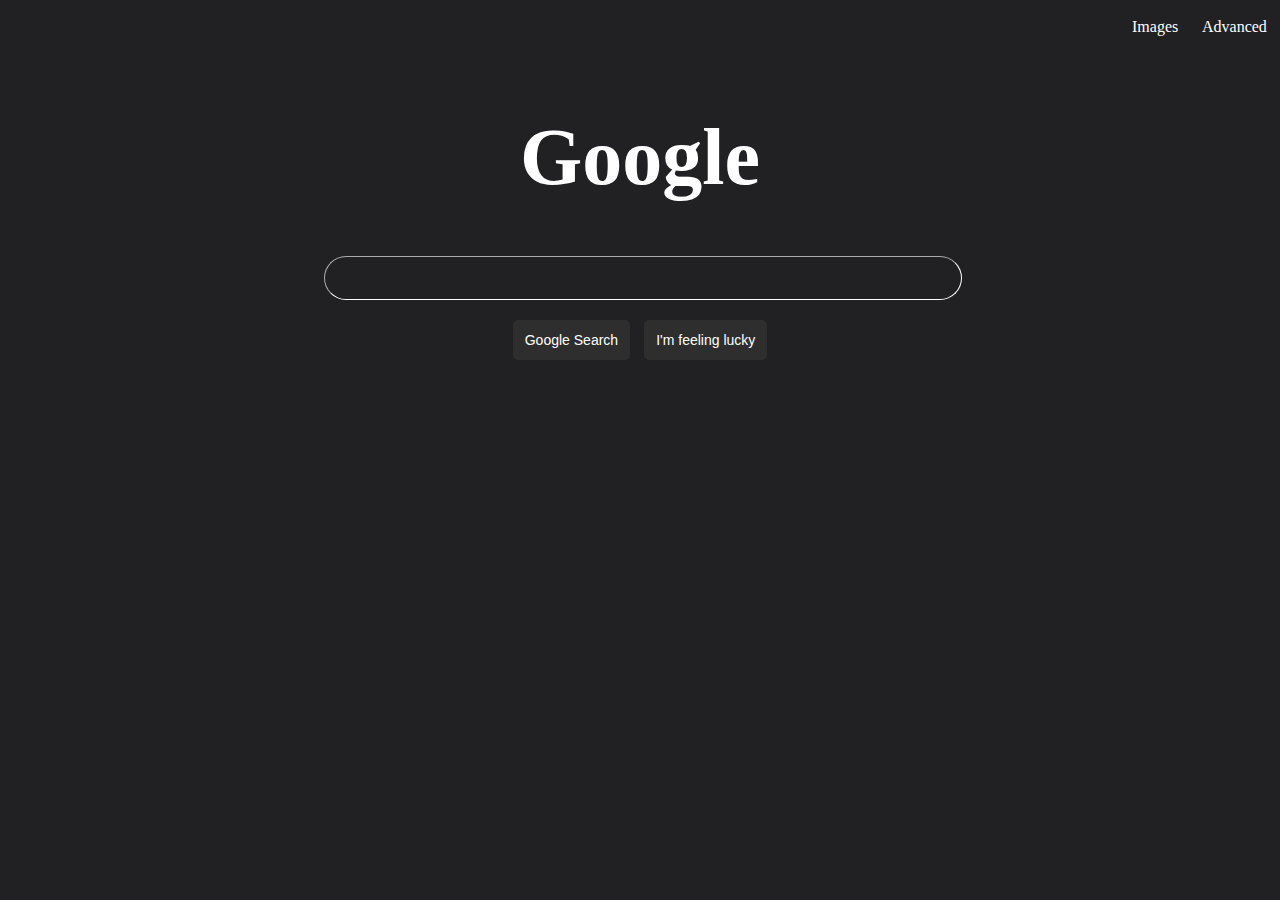
<file: index.html>
<!DOCTYPE html>
<html lang="en">
    <head>
        <title>Google Search</title>
        <link rel="stylesheet" href="styles.css">
    </head>
    <body>
        <div>
            <div id="link">
                <div class="icon">
                    <a href="./images.html">Images</a>
                    <p class="img_description">Image Search</p>
                </div>
                <div class="icon">
                    <a href="./advanced.html">Advanced</a>
                    <p class="img_description">Advanced Search</p>
                </div>
            </div>
            <div id="search">
                <div class="google_text">
                    <h1>G</h1><h1>o</h1><h1>o</h1><h1>g</h1><h1>l</h1><h1>e</h1>
                </div>
                <div id="form_wrap">
                   <form action="https://www.google.com/search">
                    <input id="textfield" type="text" name="q">
                    <input class="submitBut" id="serach" type="submit" value="Google Search">
                    <input class="submitBut" id="lucky" type="button" onclick="location.href='https\://www.google.com/doodle';" value="I'm feeling lucky">
                </form>  
                </div>
                
            </div> 
        </div>        
    </body>
</html>
</file>
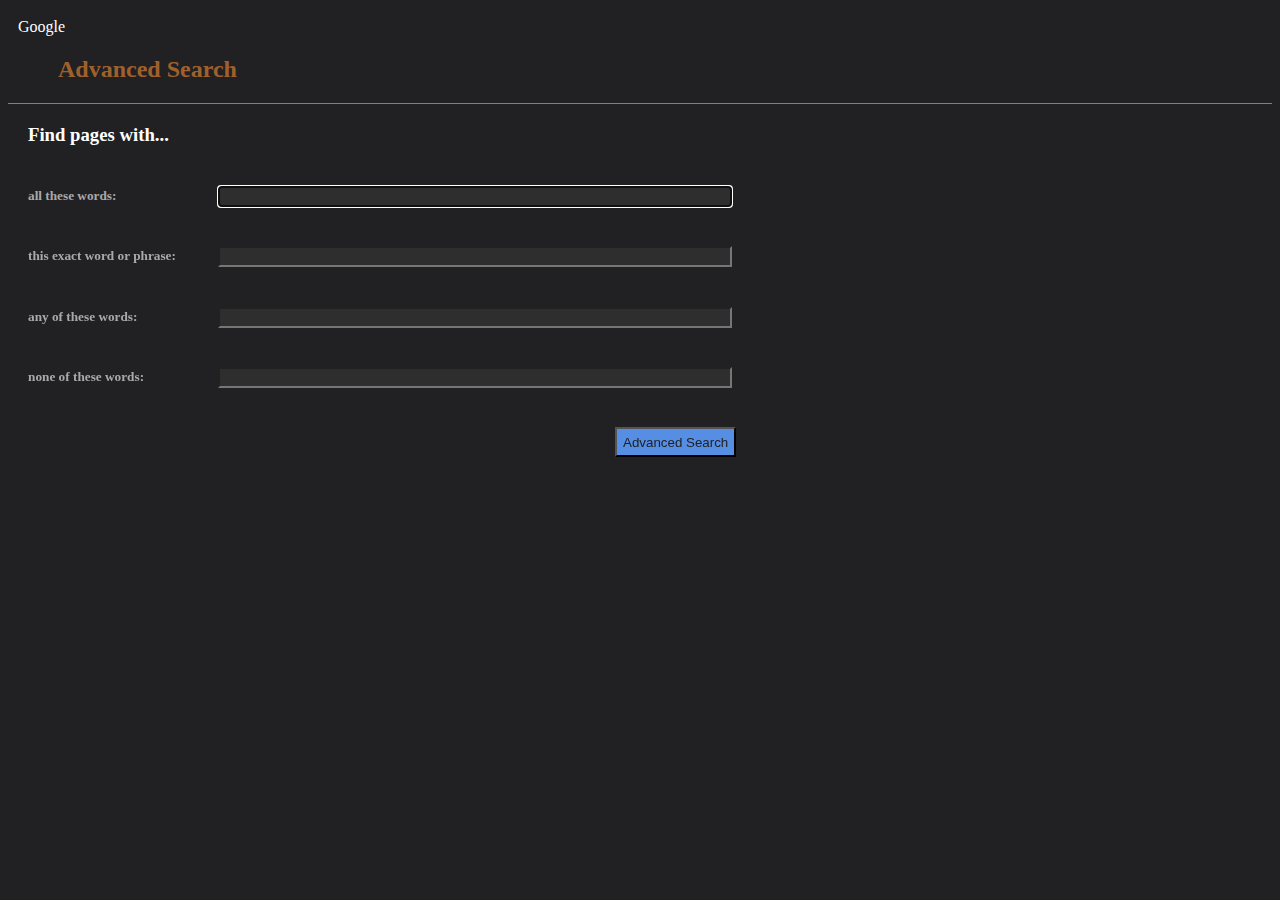
<file: advanced.html>
<!DOCTYPE html>
<html lang="en">
<head>
    <title>Advanced Search</title>
    <link rel="stylesheet" href="styles.css">
    <link rel="stylesheet" href="images_styles.css">
    <link rel="stylesheet" href="advanced_styles.css">

</head>
<body>
    <div>
        <div class="upper_div">
            <div class="link_home">
                <div class="google_text">
                    <a id="home" href="index.html">Google</a>
                </div>
            </div>
            <div> </div>
        </div>
        <div class="page_title">
            <h2>Advanced Search</h2s>
        </div>

        <div>
            <hr style="border: 0; border-top: 1px solid gray;">
        </div> 
        <form action="https://www.google.com/search">
            <div>
                <h3 style="color: white; margin:20px;">Find pages with...</h3>
            </div>
            <div class="component-div">
                <div class="one">
                    <h5>all these words:</h5>
                </div>
                <div class="two">
                    <input class="textinput" value="" autofocus="autofocus" name="as_q" type="text">
                </div>
            </div>
            <div class="component-div">
                <div class="one">
                    <h5>this exact word or phrase:</h5>   
                </div>
                <div class="two">
                    <input class="textinput" value="" name="as_epq" type="text">
                </div>
            </div>
            <div class="component-div">
                <div class="one">
                    <h5>any of these words:</h5>
                </div>
                <div class="two">
                    <input class="textinput" value="" name="as_oq" type="text">
                </div>
            </div>
            <div class="component-div">
                <div class="one">
                    <h5>none of these words:</h5>
                </div>
                <div class="two">
                    <input class="textinput" value="" name="as_eq" type="text">
                </div>
            </div>
            <div class="component-div">
                <div class="one">

                </div>
                <div class="wrapbut">
                    <input class="but" style="-webkit-user-select:none;user-select:none;line-height:100%;height:30px;min-width:120px" value="Advanced Search" type="submit">
                </div>
            </div>
        </form>
    </div>
</body>
</html>
</file>
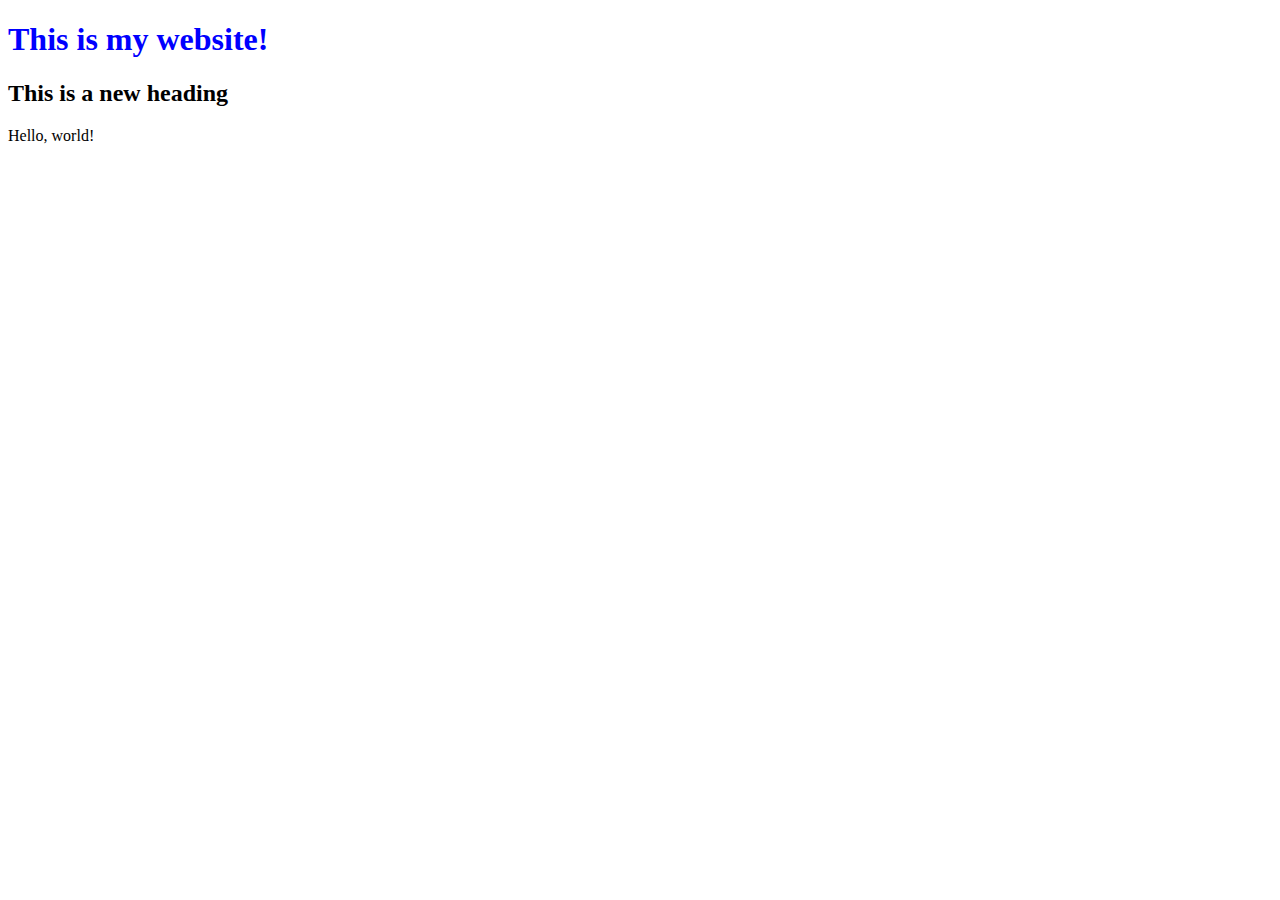
<file: hello.html>
<!DOCTYPE html>
<html lang="en">
    <head>
        <title>Hello!</title>
        <style>
            h1{
                color: blue;
            }
        </style>
    </head>
    <body>
        <h1>This is my website!</h1>
        <h2>This is a new heading</h2>
        Hello, world!
    </body>
</html>
</file>
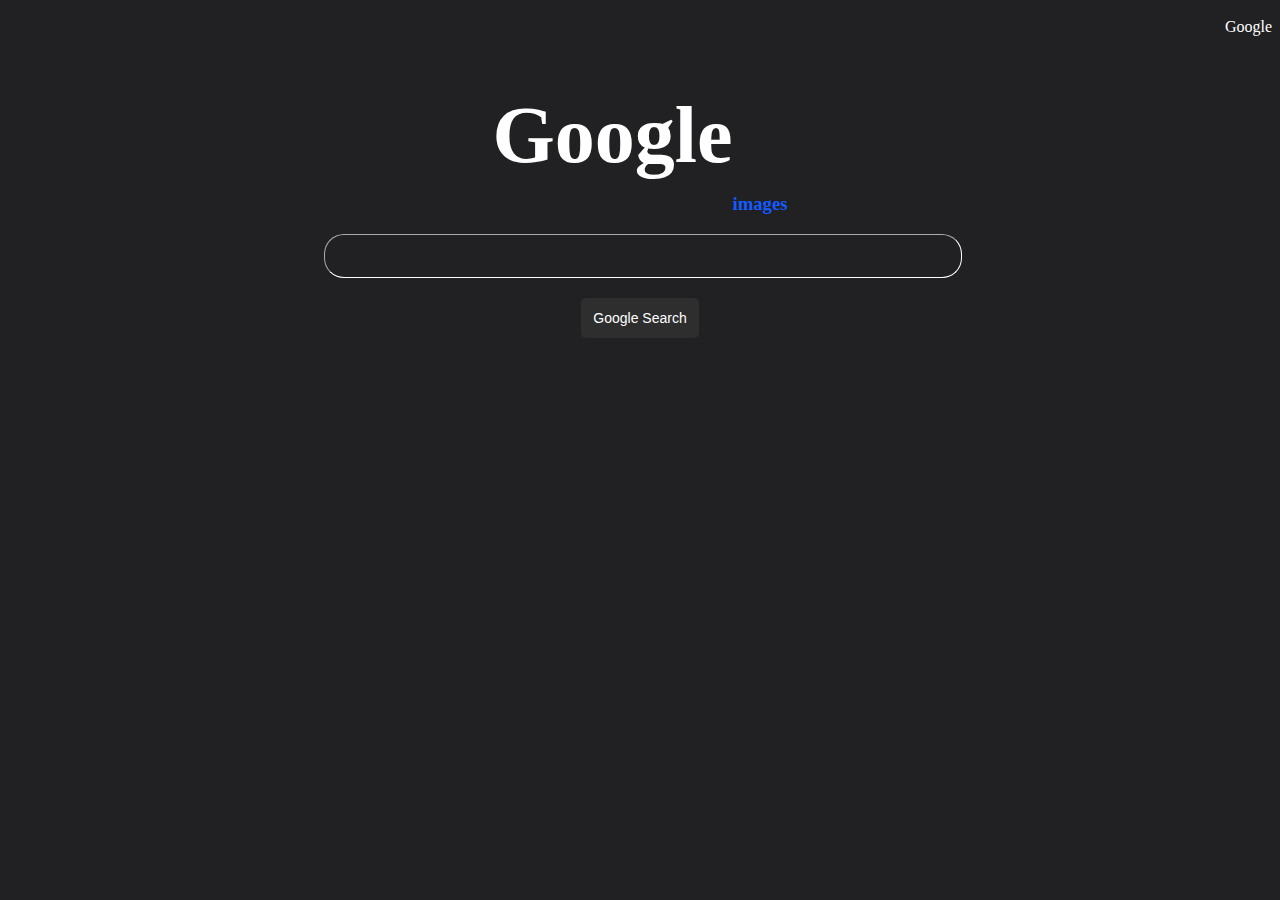
<file: images.html>
<!DOCTYPE html>
<html lang="en">
<head>
    <title>Images</title>
    <link rel="stylesheet" href="images_styles.css">
    <link rel="stylesheet" href="styles.css">
    
    
</head>
<body>
    <div class="upper_div">
        <div class="link_home">
            <div class="google_text">
                <a id="home" href="index.html">Google</a>
            </div>
        </div>
        <div> </div>
    </div>


    <div id="search">
        <div class="google_text">
            <h1>G</h1><h1>o</h1><h1>o</h1><h1>g</h1><h1>l</h1><h1>e</h1>
            <h3>images</h3>

        </div>
        <div id="form_wrap">
           <form action="https://www.google.com/search">
            <input id="textfield" type="text" name="q" style="border-radius: 20px;">
            <input class="submitBut" type="submit" value="Google Search">
            <!-- <input type="text" name="sclient=img" style="visibility: hidden; width: 100%;"> -->
            <div>
                <!-- I have just copied this from google, I have no idea what those values mean -->
                <input name="hl" value="en-GB" type="hidden">
                <input name="authuser" value="0" type="hidden">
                <input name="tbm" value="isch" type="hidden">
                <input name="sxsrf" value="APq-WBtd4_UuZ9ILiZ99zxx3oLm7jTG1IQ:1649094951255" type="hidden">
                <input name="source" type="hidden" value="hp">
                <input name="biw" type="hidden" value="465">
                <input name="bih" type="hidden" value="662">
                <input value="JzFLYufDDYrga9vzpKgJ" name="ei" type="hidden">
                <input value="AHkkrS4AAAAAYks_NzIxb8L4H4bwvsG-ipvx1hp76VAI" name="iflsig" type="hidden">
            </div>
        </form>  
        </div>
        
    </div> 
</body>
</html>
</file>
<file: styles.css>
body{
    background-color: #212124;
}
a:link {
    color: #fff;
    text-decoration: none;
}
a:visited{
    color: #fff;
    text-decoration: none;
}
a:hover {
    text-decoration: underline;
}

#textfield{
    border-radius: 30px;
    border-color: #fff;
    border-width: 0.5px; 
    height: 40px; 
    background-color:#212124;
    color: #fff;
}
.submitBut{
    /* margin-top: 20px; */
    margin: 20px 5px 0px 5px;
    background-color: #2e2e2e;
    color: #fff;
    border-radius: 5px;
    border-width: 0px;
    padding: 12px;

    font-size: 14px;
}
.submitBut:hover{
    cursor: pointer;
}

#link{
    /* background-color: greenyellow; */
    display: flex;
    justify-content: right;
}
#link > div {
    /* margin: 10px; */
    padding-top: 10px;
    padding-right: 30px;
}
.icon{
    position: relative;
    height: 40px;
    width: 40px;
}
.img_description {
    background: black;
    color: #fff;
    visibility: hidden;
    opacity: 0;

    /* transition effect. not necessary */
    transition: opacity .2s, visibility .2s;
}
.icon:hover .img_description {
    
    visibility: visible;
    opacity: 1;
}
#form_wrap{
    margin-left: auto;
    margin-right: auto;
    display: flex;
    flex-direction: column;
    
    width:50%;
}
#form_wrap input:nth-child(1){
    width:100%
}
.google_text {
    /* background-color: aqua; */
    /* padding-top: 2rem; */
    display:flex;
    justify-content: center;
    align-items: flex-end;

}
.google_text > h1{
    font-family: 'Product Sans';
    font-size: 5rem;
    color: #fff;
}


#search {
    text-align: center;
    display: block;
    /* background-color: blueviolet; */
}
</file>
<file: images_styles.css>
.upper_div{
    height:fit-content;
    display: flex;
    justify-content: right;
}
.link_home{
    margin: 10px 0px 0px 10px;
    padding: 0px;
}
#home > .google_text{
    padding-top: 0;
    display: flex;
    justify-content: left;
}
.google_text > h3{
    color:rgb(20, 90, 255)
}
</file>
<file: advanced_styles.css>
.upper_div{
    height:fit-content;
    display: flex;
    justify-content: left;
}
.page_title > h2{
    margin-left: 50px;
    color:rgb(160, 96, 43);
}

.component-div{
    display: flex;
    color:darkgrey;
}
.component-div > div{
    margin-left: 20px;
}
.one{
    width: 170px;
}
.two{
    margin-top: 20px;
    width: 40%;
}
.two > input{
    width: 100%;
    background-color: #2e2e2e;
    color:darkgrey;
}
.wrapbut{
    margin-top: 20px;
    width: 41%;
    display: flex;
    justify-content: right;
}
.wrapbut > input{
    background-color: rgb(85, 142, 226);
    color: #212124; 
    justify-self: right;
}
</file>
